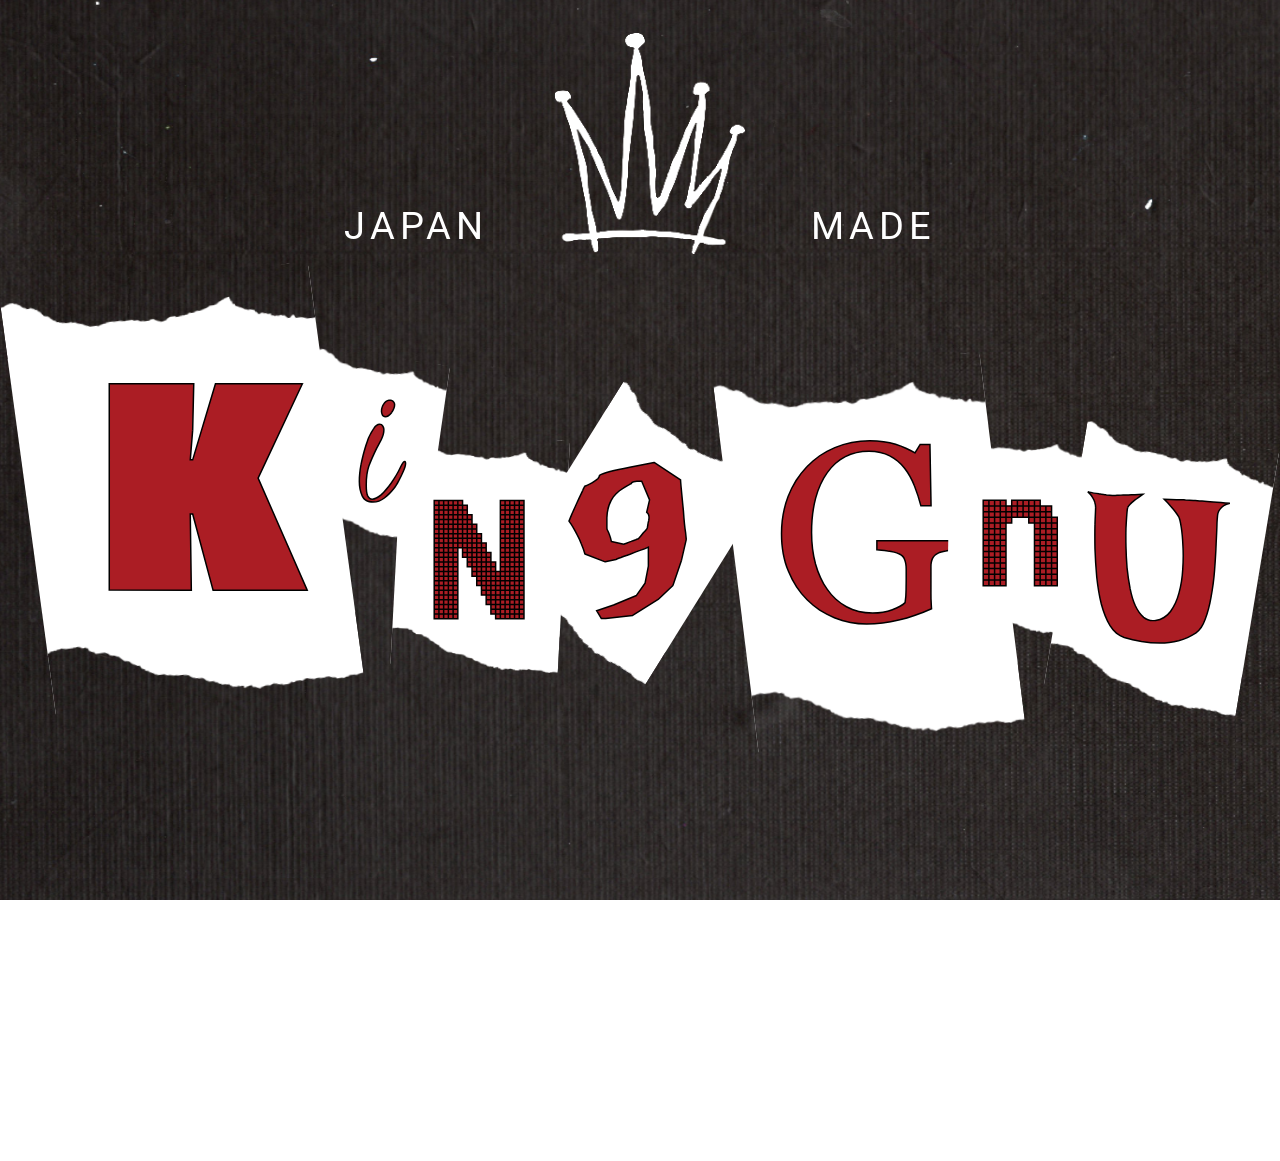
<file: index.html>
<!DOCTYPE html>
<html lang="en">
  <head>
    <meta charset="UTF-8" />
    <link
      href="https://fonts.googleapis.com/css2?family=Roboto:wght@400;700&display=swap"
      rel="stylesheet"
    />
    <meta name="viewport" content="width=device-width, initial-scale=1.0" />
    <title>King Gnu</title>
    <link rel="stylesheet" href="Kinggnu style.css" />
  </head>

  <body>
    <div class="text">
      JAPAN <img src="img/main.crownwh.png" alt="crown" class="crown" />
      MADE
    </div>
    <div class="svg-container">
      <a href="Album list.html" class="svg-link">
        <img src="img/kinggnu1.svg" alt="Initial SVG" class="svg visible" />
        <img src="img/kinggnu2.svg" alt="Second SVG" class="svg" />
        <img src="img/kinggnu3.svg" alt="Third SVG" class="svg" />
        <img src="img/kinggnu4.svg" alt="Fourth SVG" class="svg" />
        <img src="img/kinggnu5.svg" alt="Fifth SVG" class="svg" />
        <img src="img/kinggnu6.svg" alt="Sixth SVG" class="svg" />
        <img src="img/kinggnu7.svg" alt="Seventh SVG" class="svg" />
        <img src="img/kinggnu8.svg" alt="Eighth SVG" class="svg" />
        <img src="img/kinggnu9.svg" alt="Ninth SVG" class="svg" />
      </a>
    </div>
    <!-- <div class="svg-wrapper">
      <img src="img/kinggnu1.svg" alt="SVG 1" class="svg" />
    </div> -->
    <script>
      const svgContainer = document.querySelector(".svg-container");
      const svgs = document.querySelectorAll(".svg");
      let hoverInterval = null; // 호버 상태에서 반복될 타이머
      let currentIndex = 0; // 현재 보이는 SVG의 인덱스

      // 마우스 호버 핸들러
      svgContainer.addEventListener("mouseenter", () => {
        // 다른 SVG들을 순서대로 보여주는 애니메이션
        hoverInterval = setInterval(() => {
          svgs[currentIndex].classList.remove("visible"); // 현재 SVG 숨김
          currentIndex = (currentIndex + 1) % svgs.length; // 다음 SVG로 이동
          svgs[currentIndex].classList.add("visible"); // 다음 SVG 표시
        }, 550); // 1초 간격으로 SVG 교체

        // 첫 번째 SVG를 즉시 교체
        svgs[currentIndex].classList.remove("visible"); // 첫 번째 SVG 숨김
        currentIndex = 1; // 두 번째 SVG로 바로 이동
        svgs[currentIndex].classList.add("visible"); // 두 번째 SVG 표시
      });

      // 마우스 떠남 핸들러
      svgContainer.addEventListener("mouseleave", () => {
        clearInterval(hoverInterval); // 애니메이션 멈춤
        svgs[currentIndex].classList.remove("visible"); // 현재 SVG 숨김
        currentIndex = 0; // 첫 번째 SVG로 돌아감
        svgs[currentIndex].classList.add("visible"); // 첫 번째 SVG 표시
      });
    </script>
  </body>
</html>
</file>
<file: Kinggnu style.css>
body {
  overflow: hidden;
  margin: 0;
  width: 100%;
  height: 100vh;
  background-image: url(img/texture\ 3\ 3.png);
  background-size: 100% 100%;
  background-position: center;
  background-repeat: no-repeat;
}

.crown {
  width: 15vw;
  margin-top: 20px;
  vertical-align: center;
  margin-bottom: -15px;
}

.svg-container {
  display: flex; /* 플렉스박스 사용 */
  justify-content: center; /* 수평 중앙 정렬 */
  align-items: center; /* 수직 중앙 정렬 */
  position: absolute; /* 필요에 따라 위치 지정 */
  width: 100%; /* 컨테이너 너비 */
  height: 100vh; /* 화면 전체 높이 */
}

.svg {
  position: absolute;
  top: 0;
  left: 0;
  width: 100%;
  height: auto;
  display: none; /* 기본적으로 숨김 */
}

.svg.visible {
  display: block; /* 보이는 SVG */
}

/* .svg-link {
  display: block;
  width: 100%;
  height: 100%;
} */
/* .svg-wrapper {
  display: flex;
  justify-content: center;
  align-items: center;
} */
/* .svg {
  width: 90%;
  margin-top: 10px;
} */

.text {
  font-family: "Roboto";
  font-style: normal;
  color: #ffffff;
  padding: 1vw;
  text-align: center; /* 텍스트 수평 중앙 정렬 */
  letter-spacing: 5px; /* 자간 수정 (기본값보다 늘림) */
  font-size: 3vw; /* 기본 폰트 크기 */
  word-spacing: 4vw;
}
</file>
